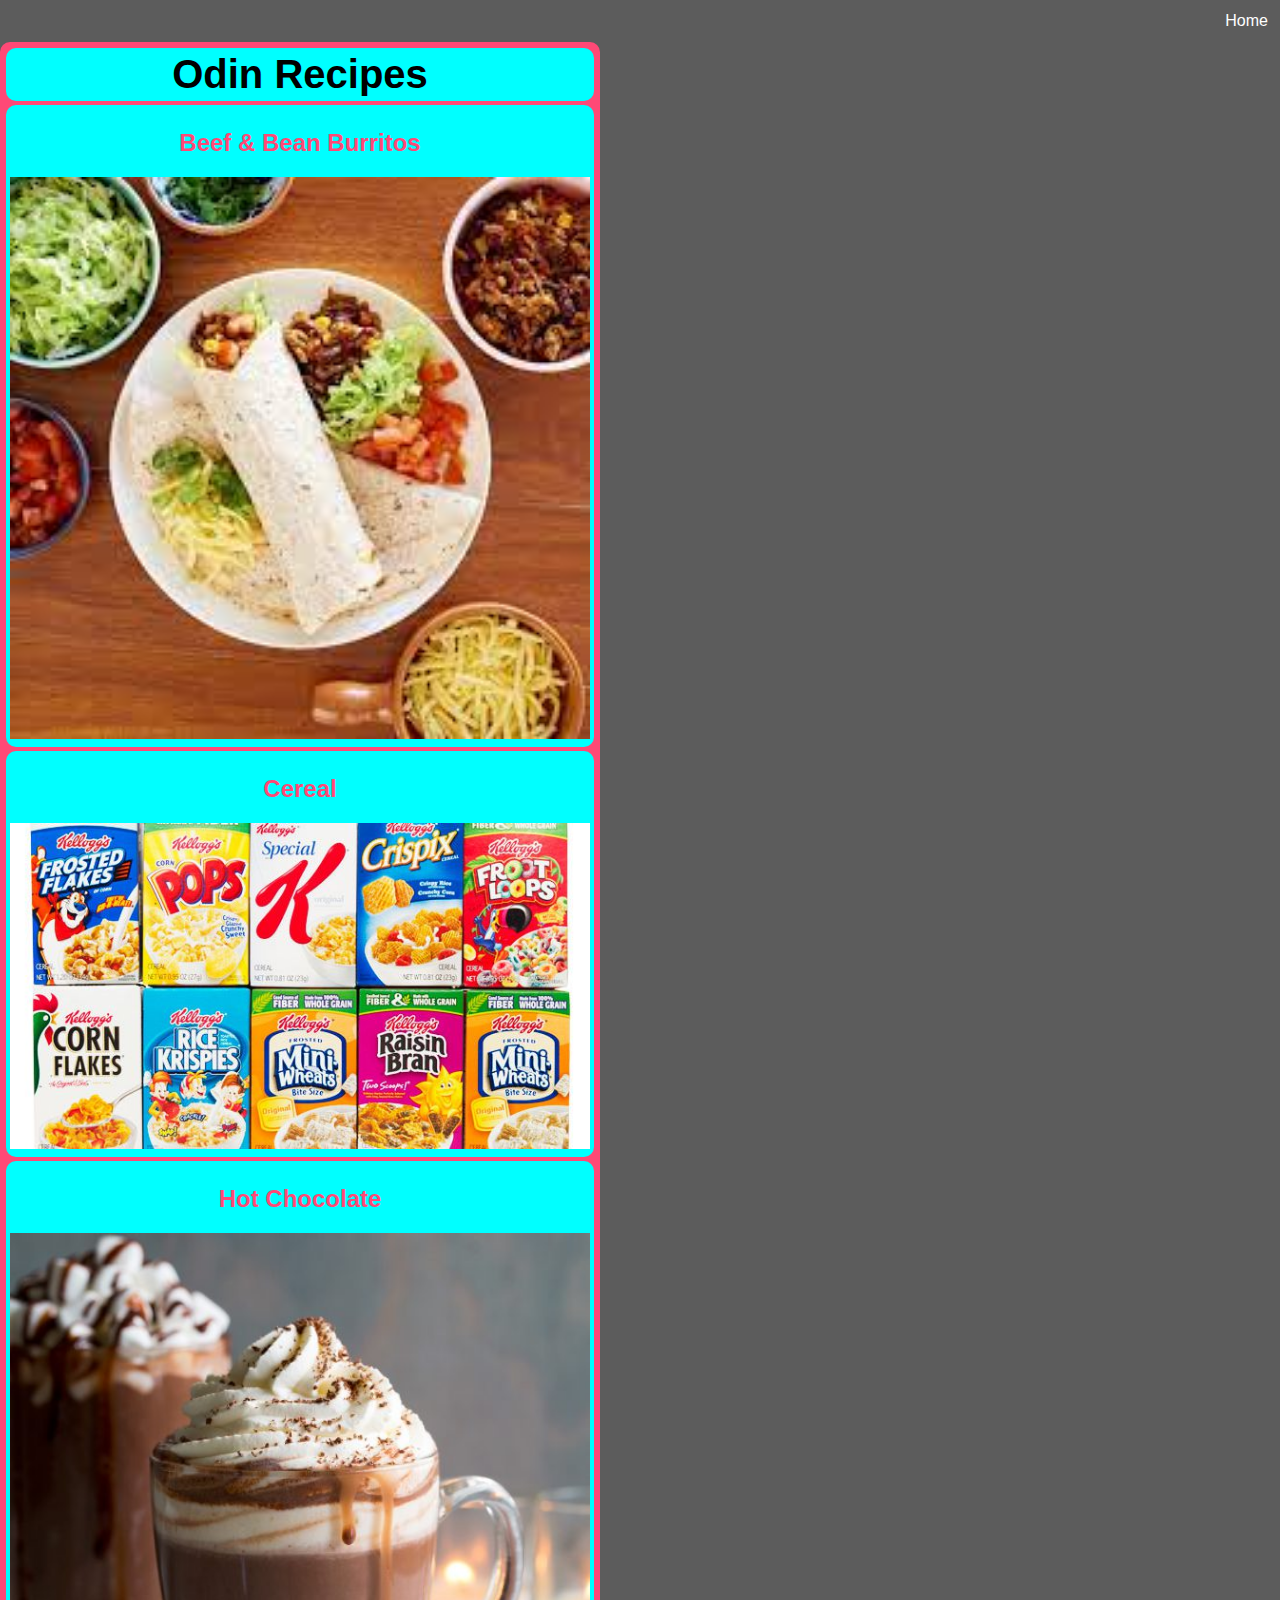
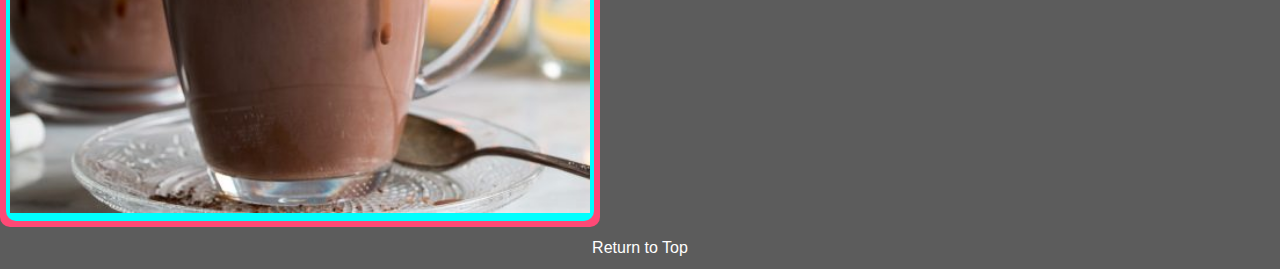
<file: index.html>
<!DOCTYPE html>
<html lang="en">

<head>
    <meta charset="UTF-8">
    <title>Recipes</title>
    <link rel="stylesheet" href="styles.css">
</head>

<body>
    <header>
        <a href="#">Home</a>
    </header>
    <div id="recipe_list">
        <h1 class="segment">Odin Recipes</h1>
        <div class="segment">
            <a href="recipes/beef-and-bean-burritos.html">
                <h2>Beef &amp; Bean Burritos</h2><img src="imgs/beef_bean_burrito.jpeg" alt="Beef &amp; Bean Burritos">
            </a>
        </div>
        <div class="segment">
            <a href="recipes/cereal.html">
                <h2>Cereal</h2><img src="imgs/cereal.jpg" alt="">
            </a>
        </div>
        <div class="segment">
            <a href="recipes/hot-chocolate.html">
                <h2>Hot Chocolate</h2><img src="imgs/hot-chocolate.jpg" alt="Hot Chocolate">
            </a>
        </div>
    </div>
    <footer>
        <a href="#">Return to Top</a>
    </footer>
</body>

</html>
</file>
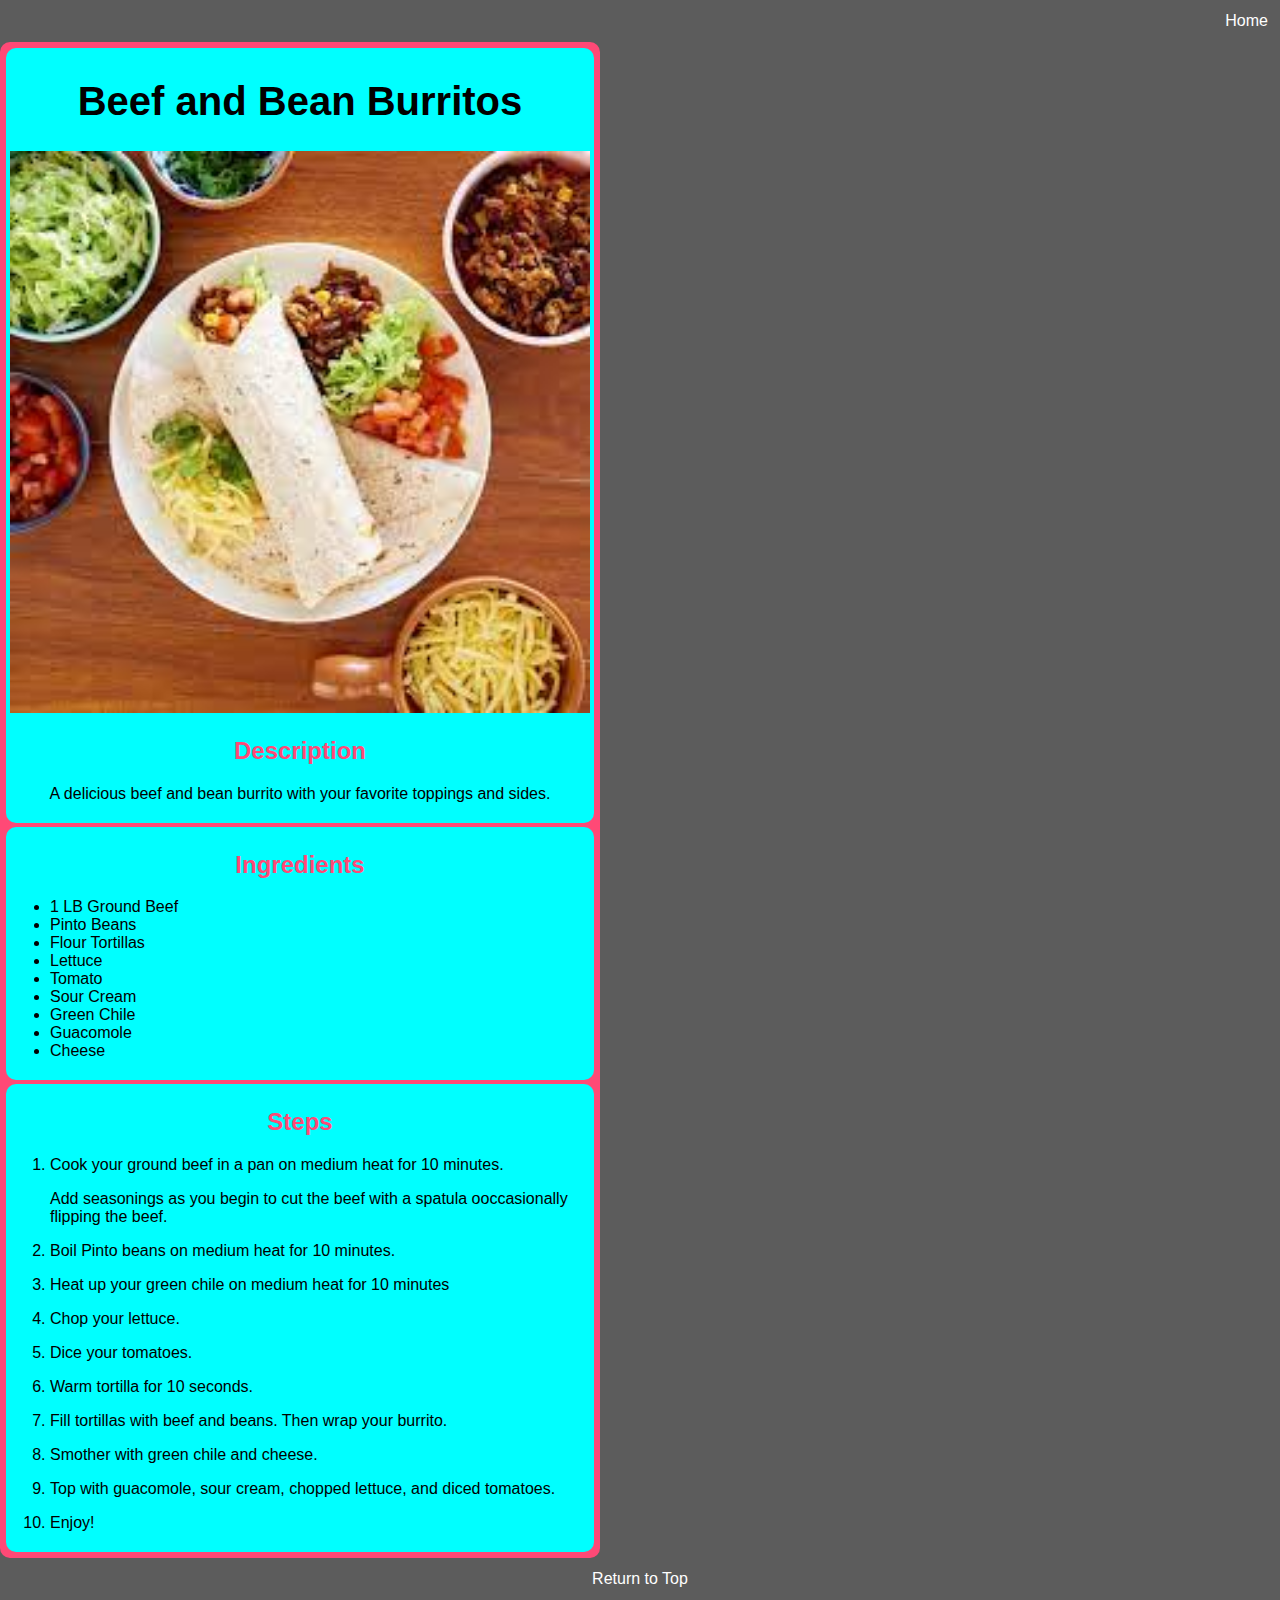
<file: recipes/beef-and-bean-burritos.html>
<!DOCTYPE html>
<html lang="en">

<head>
    <meta charset="UTF-8">
    <title>Beef &amp; Bean Burritos</title>
    <link rel="stylesheet" href="../styles.css">
</head>

<body>
    <header>
        <a href="../index.html">Home</a>
    </header>
    <section class="main_background">
        <div class="segment">
            <h1>Beef and Bean Burritos</h1>
            <img src="../imgs/beef_bean_burrito.jpeg" alt="A beef and bean burrito">
            <h2>Description</h2>
            <p>A delicious beef and bean burrito with your favorite toppings and sides.</p>
        </div>
        <div class="segment">
            <h2>Ingredients</h2>
            <ul>
                <li>1 LB Ground Beef</li>
                <li>Pinto Beans</li>
                <li>Flour Tortillas</li>
                <li>Lettuce</li>
                <li>Tomato</li>
                <li>Sour Cream</li>
                <li>Green Chile</li>
                <li>Guacomole</li>
                <li>Cheese</li>
            </ul>
        </div>
        <div class="segment">
            <h2>Steps</h2>
            <ol>
                <li>
                    <p>Cook your ground beef in a pan on medium heat for 10 minutes.</p>
                    <p>Add seasonings as you begin to cut the beef with a spatula ooccasionally flipping the beef.</p>
                </li>
                <li>
                    <p>Boil Pinto beans on medium heat for 10 minutes.</p>
                </li>
                <li>
                    <p>Heat up your green chile on medium heat for 10 minutes</p>
                </li>
                <li>
                    <p>Chop your lettuce.</p>
                </li>
                <li>
                    <p>Dice your tomatoes.</p>
                </li>
                <li>
                    <p>Warm tortilla for 10 seconds.</p>
                </li>
                <li>
                    <p>Fill tortillas with beef and beans. Then wrap your burrito.</p>
                </li>
                <li>
                    <p>Smother with green chile and cheese.</p>
                </li>
                <li>
                    <p>Top with guacomole, sour cream, chopped lettuce, and diced tomatoes.</p>
                </li>
                <li>
                    <p>Enjoy!</p>
                </li>
            </ol>
        </div>
    </section>
    <footer>
        <a href="#">Return to Top</a>
    </footer>
</body>

</html>
</file>
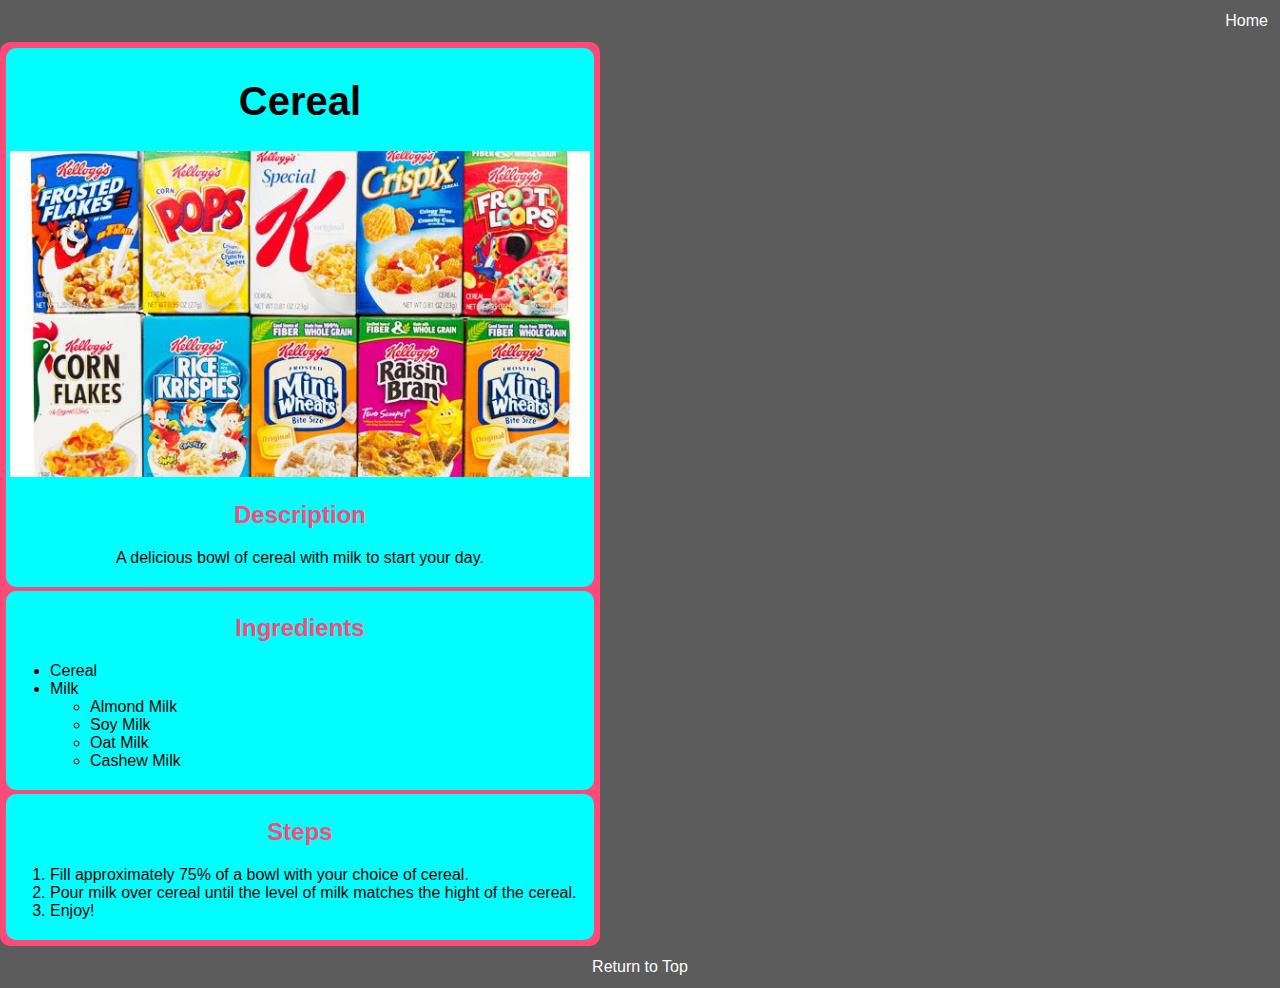
<file: recipes/cereal.html>
<!DOCTYPE html>
<html lang="en">

<head>
    <meta charset="UTF-8">
    <title>Cereal</title>
    <link rel="stylesheet" href="../styles.css">
</head>

<body>
    <header>
        <a href="../index.html">Home</a>
    </header>
    <section class="main_background">
        <div class="segment">
            <h1>Cereal</h1>
            <img src="../imgs/cereal.jpg" alt="Various boxes of cereal">
            <h2>Description</h2>
            <p>A delicious bowl of cereal with milk to start your day.</p>
        </div>
        <div class="segment">
            <h2>Ingredients</h2>
            <ul>
                <li>Cereal</li>
                <li>
                    Milk
                    <ul>
                        <li>Almond Milk</li>
                        <li>Soy Milk</li>
                        <li>Oat Milk</li>
                        <li>Cashew Milk</li>
                    </ul>
                </li>
            </ul>
        </div>
        <div class="segment">
            <h2>Steps</h2>
            <ol>
                <li>Fill approximately 75% of a bowl with your choice of cereal.</li>
                <li>Pour milk over cereal until the level of milk matches the hight of the cereal.</li>
                <li>Enjoy!</li>
            </ol>
        </div>
    </section>
    <footer>
        <a href="#">Return to Top</a>
    </footer>
</body>

</html>
</file>
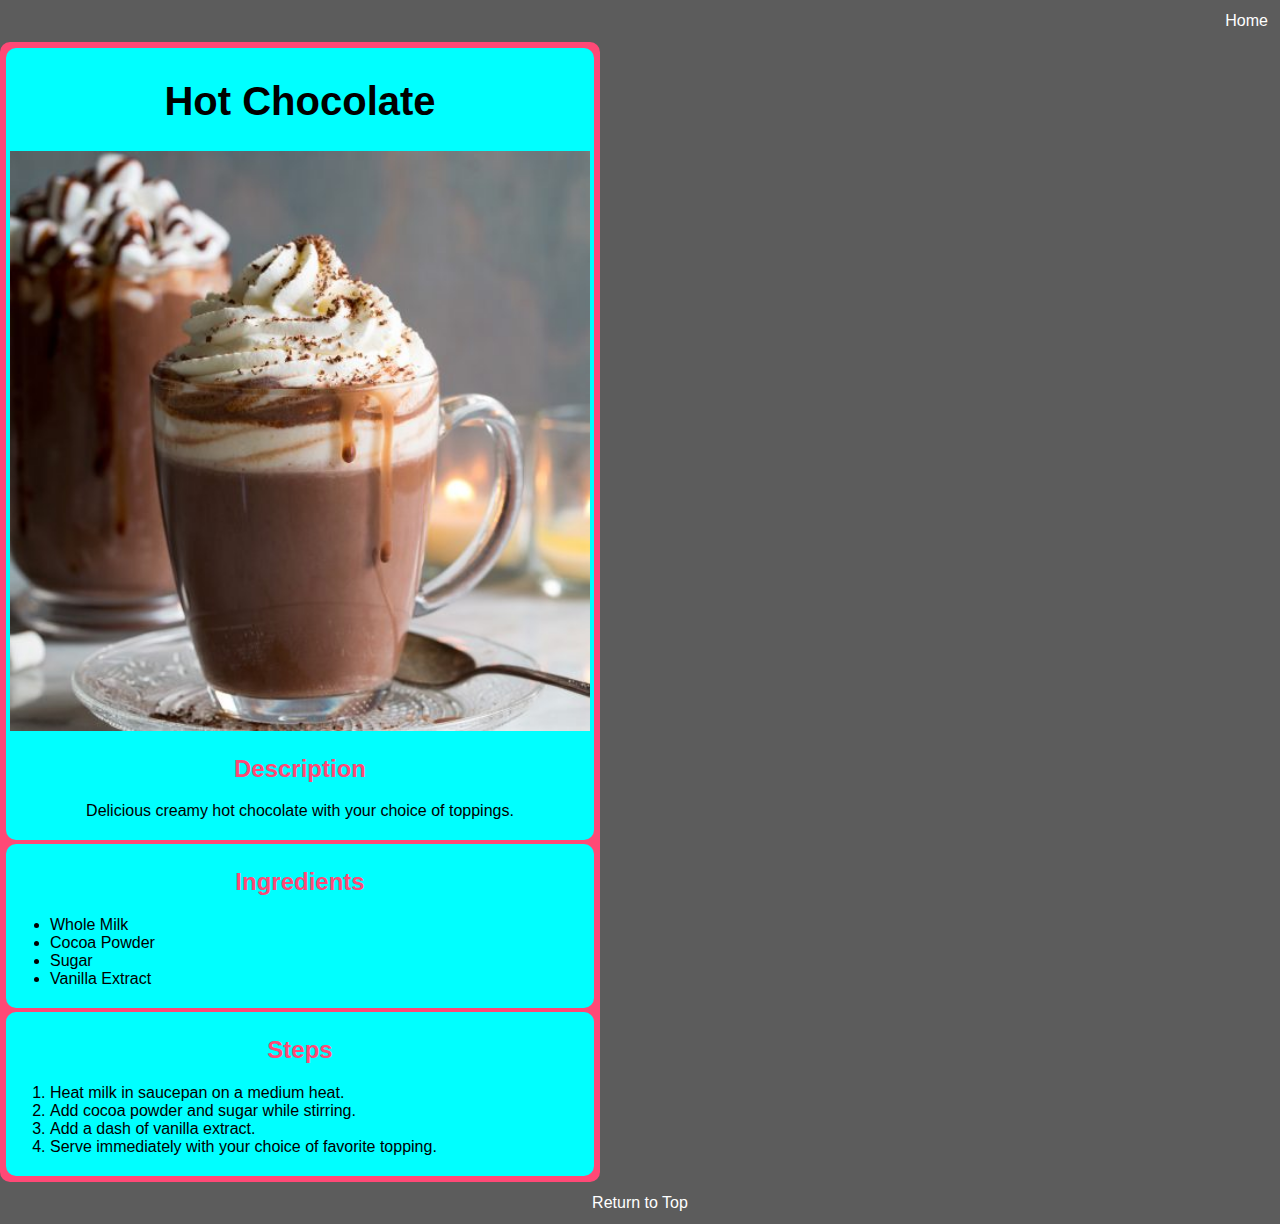
<file: recipes/hot-chocolate.html>
<!DOCTYPE html>
<html lang="en">

<head>
    <meta charset="UTF-8">
    <title>Hot Chocolate</title>
    <link rel="stylesheet" href="../styles.css">
</head>

<body>
    <header>
        <a href="../index.html">Home</a>
    </header>
    <section class="main_background">
        <div class="segment">
            <h1>Hot Chocolate</h1>
            <img src="../imgs/hot-chocolate.jpg" alt="Hot Chocolate">
            <h2>Description</h2>
            <p>Delicious creamy hot chocolate with your choice of toppings.</p>
        </div>
        <div class="segment">
            <h2>Ingredients</h2>
            <ul>
                <li>Whole Milk</li>
                <li>Cocoa Powder</li>
                <li>Sugar</li>
                <li>Vanilla Extract</li>
            </ul>
        </div>
        <div class="segment">
            <h2>Steps</h2>
            <ol>
                <li>Heat milk in saucepan on a medium heat.</li>
                <li>Add cocoa powder and sugar while stirring.</li>
                <li>Add a dash of vanilla extract.</li>
                <li>Serve immediately with your choice of favorite topping.</li>
            </ol>
        </div>
    </section>
    <footer>
        <a href="#">Return to Top</a>
    </footer>
</body>

</html>
</file>
<file: styles.css>
* {
    box-sizing: border-box;
    font-family: Arial, Helvetica, sans-serif;
}

body {
    margin: 0;
    padding: 0;
    background-color: #5c5c5c;
}

header {
    text-align: right;
    margin: 8px;
    padding: 4px;
}

header a {
    color: white;
    text-decoration: none;
}

h1 {
    font-size: 40px;
}

#recipe_list,
.main_background {
    width: 600px;
    background-color: #ff4976;
    text-align: center;
    border-radius: 10px;
    padding: 2px;
}

.segment {
    margin: 4px;
    padding: 4px;
    background-color: aqua;
    border-radius: 10px;
}

.segment img {
    width: 100%;
    height: auto;
}

.segment h2 {
    font-size: 24px;
    font-weight: bold;
    color: #ff4976;
}

.segment a {
    text-decoration: none;
}

.segment li {
    text-align: left;
}

footer {
    margin: 8px;
    padding: 4px;
    text-align: center;
}

footer a {
    text-decoration: none;
    color: white;
}
</file>
